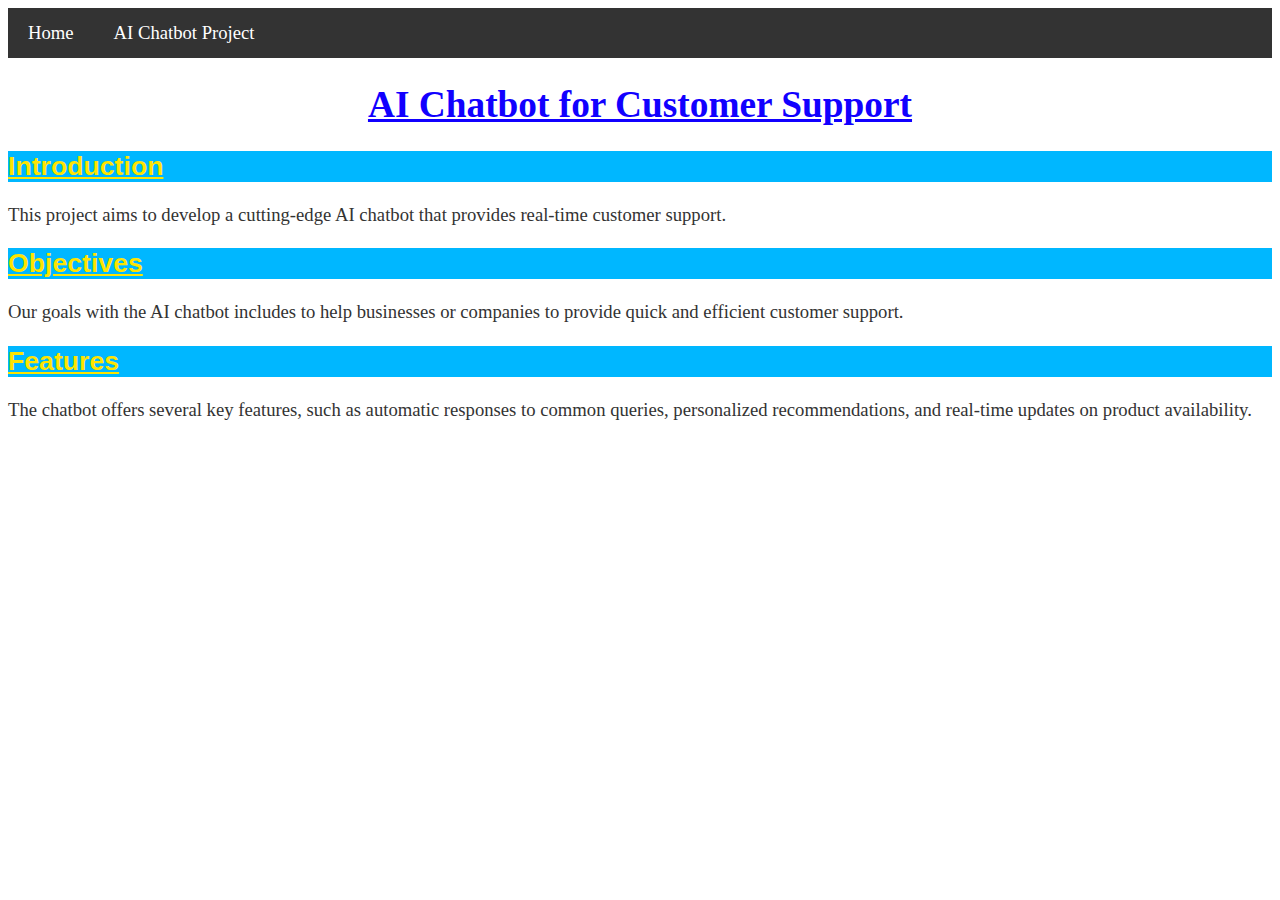
<file: project1.html>
<!DOCTYPE html>
<html lang="en">
<head>
    <meta charset="UTF-8">
    <meta name="viewport" content="width=device-width, initial-scale=1.0">
    <title>AI Chatbot for Customer Support</title>
    <link rel="stylesheet" href="project1.css">
</head>
<body>
    <nav>
        <ul>
            <li><a href="index.html">Home</a></li>
            <li><a href="project1.html">AI Chatbot Project</a></li>
            
        </ul>
    </nav>
    <h1>AI Chatbot for Customer Support</h1>
    <h2>Introduction</h2>
    <p>This project aims to develop a cutting-edge AI chatbot that provides real-time customer support.</p>
    <h2>Objectives</h2>
    <p>Our goals with the AI chatbot includes to help businesses or companies to provide quick and efficient customer support.</p>
    <h2>Features</h2>
    <p>The chatbot offers several key features, such as automatic responses to common queries, personalized recommendations, and real-time updates on product availability.</p>

</body>
</html>
</file>
<file: project1.css>
body {
    background-image: url('C:\Users\joebo\Desktop\Public_HTML\nissan-z-body-kit-by-liberty-walk.jpg');
    background-size: cover; /* This ensures the image covers the whole page */
    background-position: center; /* This centers the image on the page */
    color: #333;
    font-family: Georgia, Garamond, serif;
    font-size: 14pt;
}
/* Navigation Bar Styles */
nav {
    background-color: #333; /* Dark background color */
    overflow: hidden;
}

nav ul {
    list-style-type: none;
    padding: 0;
    margin: 0;
}

nav li {
    float: left;
}

nav a {
    display: block;
    color: white;
    text-align: center;
    padding: 14px 20px;
    text-decoration: none;
}

nav a:hover {
    background-color: #ddd;
    color: black;
}
h1 {
    text-align: center;
    font-size: 28pt;
    font-weight: bold;
    color: #1100ff;
    background-color: #ffffff;
    text-decoration: underline;
}

h2 {
    text-align: left;
    font-size: 20pt;
    font-family: Century Gothic, Futura, Verdana, sans-serif;
    color: #fde402;
    background-color: #00b7ff;
    text-decoration: underline;
}

a {
    color: #fde402; /* Same as headings */
}
</file>
